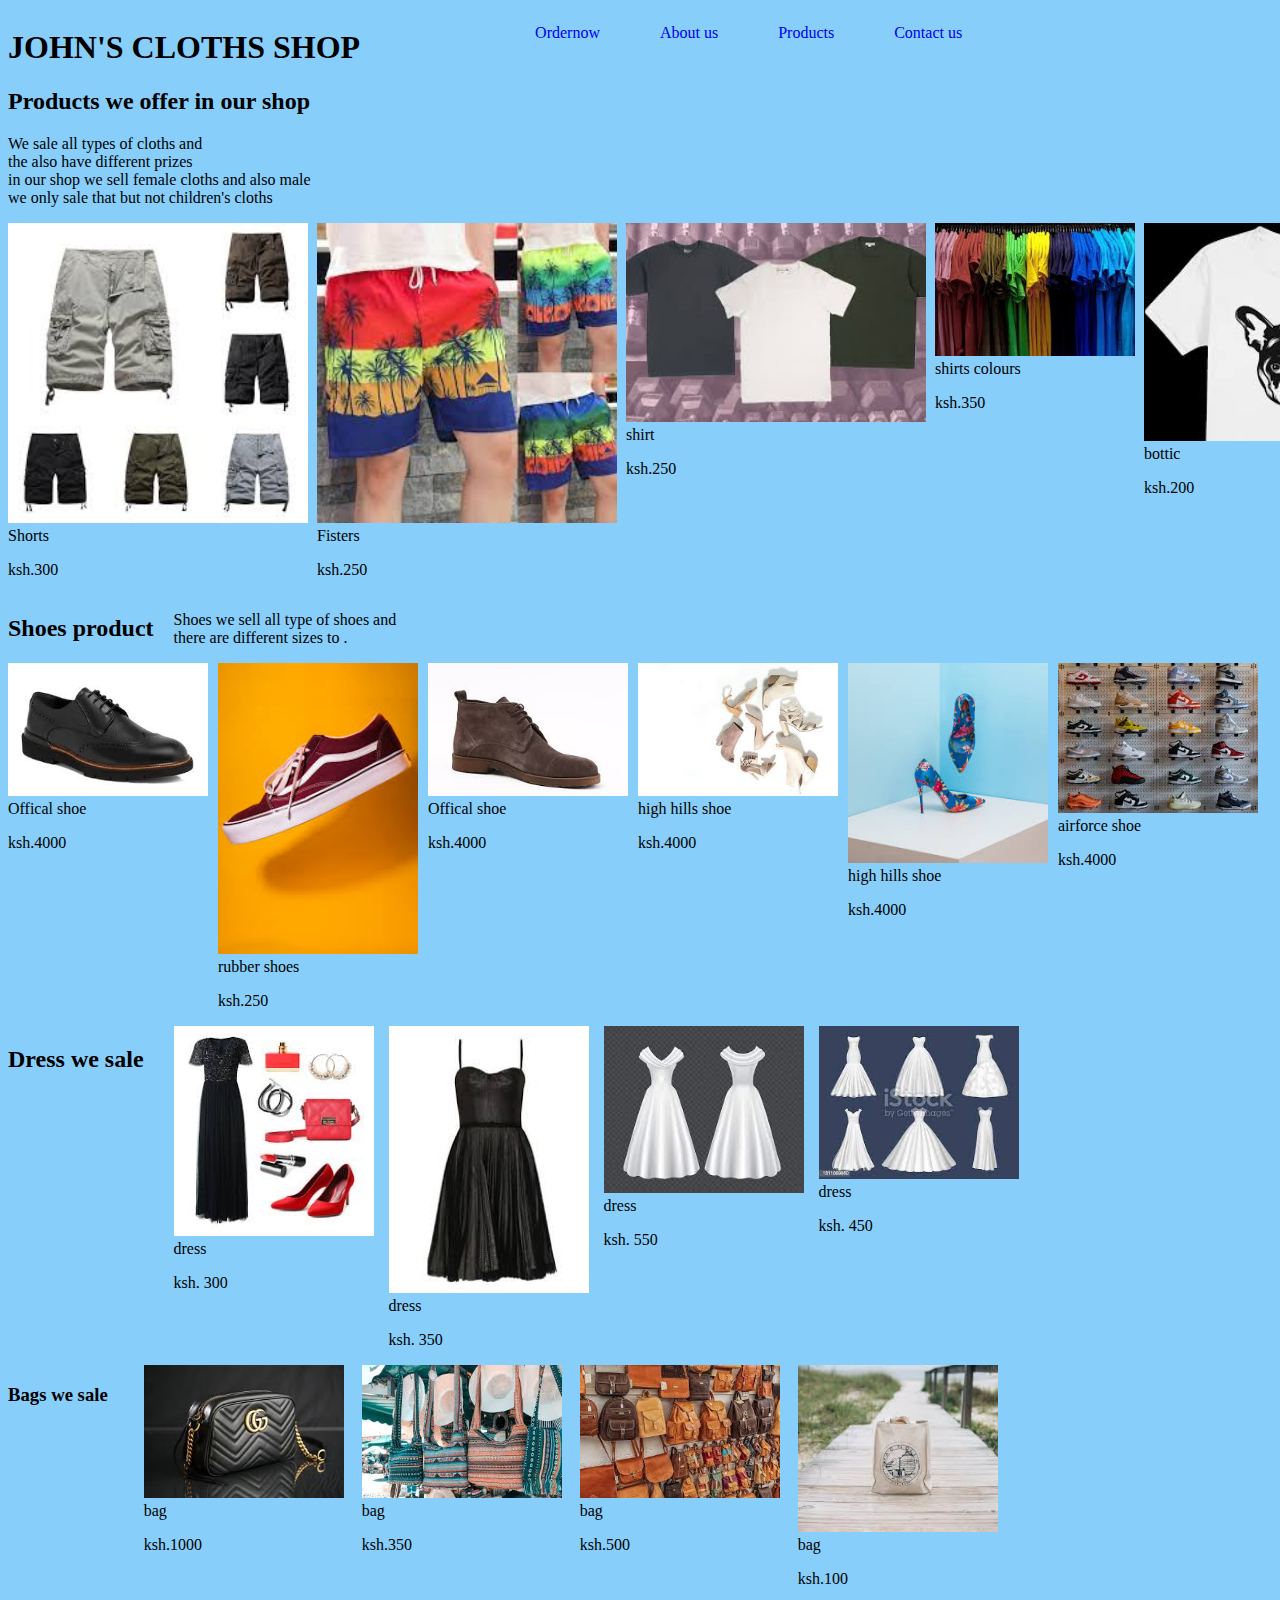
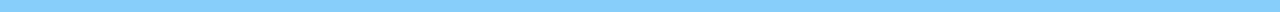
<file: index.html>
<!DOCTYPE html>
<html lang="en">
<head>
    <meta charset="UTF-8">
    <meta http-equiv="X-UA-Compatible" content="IE=edge">
    <meta name="viewport" content="width=device-width, initial-scale=1.0">
    <title>Document</title>
    <link rel="stylesheet" href="style.css">
</head>
<body><div>
    <div class="container1">
        <div class="page1">
            <h1>JOHN'S CLOTHS SHOP</h1>
            <h2>Products we offer in our shop</h2>
                    <p>We sale all types of cloths and<br> the also have different prizes <br> in our shop we sell female cloths and also male<br>we only sale that but not children's cloths
                    </p></div>

            <div class="cont1">
            
                <nav>
                    <ul>
                    <li> <a href="#"class="button">Ordernow</a></li>
                    <li><a href="#">About us </a></li>
                    <li><a href="#">Products  </a></li>
                    <li><a href="#">Contact us  </a></li>
                   
    
                </ul>
                </nav>
                </div> 
                </div>
                
                
                <div class="page3">
                    <div><img src="sh 3.jpeg"alt="shorts"width="300px"><br>Shorts<P>ksh.300</P>
                        </div>
                        <div> <img src="sh 1.jpeg"alt="fiester"width="300px"><br>Fisters<p>ksh.250</p>
                        </div>
                        <div><img src="ts 3.jpeg"alt="shirt"width="300px"><br>shirt<p>ksh.250</p>
                        </div>
                        <div>
                            <img src="ts 4.jpeg"alt="different colours"width="200px"><br>shirts colours<p>ksh.350</p>
                        </div>
                    <div >
                        <img src="ts 2.jpeg"alt="bottic"width="300px"><br>bottic<p>ksh.200</p>
                    </div>

                </div>
                <div class="page4">
                    <h2>Shoes product<br>
                    </h2><br><p>Shoes we sell all type of shoes and <br>there are different sizes to .
                    </p>
                </div>
                <div class="page4">
                    <div>
                        <img src="su2.jpeg" alt="shoes" width="200px"><br>Offical shoe<p>ksh.4000</p>
                    </div>
                    <div>
                        <img src="su4.jpeg" alt="rudder shoes"width="200px"><br>rubber shoes<p>ksh.250</p>
                    </div>
                    <div>
                        <img src="su3.jpeg" alt="shoes" width="200px"><br>Offical shoe<p>ksh.4000</p>
                    </div>
                
                <div>
                    <img src="su6.jpeg" alt="shoes" width="200px"><br>high hills shoe<p>ksh.4000</p>
                </div>
                <div>
                    <img src="su7.jpeg" alt="shoes" width="200px"><br>high hills shoe<p>ksh.4000</p>
                </div>
                <div>
                    <img src="su8.jpeg" alt="shoes" width="200px"><br>airforce shoe<p>ksh.4000</p>
                </div>
                </div>
                <div class="page5">
                    <h2>Dress we sale</h2><br>
                    <div>
                        <img src="d1.jpeg" alt="dress" width="200px"><br>dress<p>ksh. 300</p>
                    </div>
                    <div>
                        <img src="d2.jpeg" alt="dress" width="200px"><br>dress<p>ksh. 350</p>
                    </div>
                    <div>
                        <img src="d3.jpeg" alt="dress" width="200px"><br>dress<p>ksh. 550</p>
                    </div>
                    <div>
                        <img src="d4.jpeg" alt="dress" width="200px"><br>dress<p>ksh. 450</p>
                    </div>

                </div>
                <div class="page6">
                    <h3>Bags we sale</h3><br>
                    <div>
                        <img src="dg1.jpeg"alt="bag"width="200px"><br>bag<p>ksh.1000</p> 
                    </div>
                    <div>
                        <img src="dg4.jpeg"alt="bag"width="200px"><br>bag<p>ksh.350</p> 
                    </div>
                    <div>
                        <img src="dg3.jpeg"alt="bag"width="200px"><br>bag<p>ksh.500</p> 
                    </div>
                    <div>
                        <img src="dg2.jpeg"alt="bag"width="200px"><br>bag<p>ksh.100</p> 
                    </div>
</div>
</body>
</html>
</file>
<file: style.css>
/* .body{
    background-image: url("./bags.jpg");
    background-repeat: no-repeat;
    background-size: cover;
    /* padding: 0; */
    /* margin: 5%; */
.container1{
    /* background-image: url("br2.jpeg");
    background-repeat: no-repeat;
    background-size: cover;
    width: 100%; */
    /* height: 1100px; */
    display: flex;
    
}
nav{

}
ul{
    list-style: none;
    display: flex;
    padding-left: 55px;
    margin-left: 60px;
    
}
nav a{
    text-decoration: none;
display: flex;
padding-left: 20px;
margin-left: 40px;
}
body{
    background-color:lightskyblue;
}
.cont1{
    display: inline-flex;
    width: 900px;
    float: right;
    
    }
/*     
.page1{
    display: inline-flex;
    width: 900px;
  }   */


.page4{
    display: flex;
    margin-right: 45px;
    gap: 10px;
 }
 /* .mr{
    display: flex;
    margin-right: 43px;
 }  */
 .page3{ 
     display: flex; 
    margin-right: 90px;
    gap: 9px;
}
.page5{
    display: flex; 
    margin-right: 100px;
    gap: 15px;
}
.page6{
    display: flex; 
    margin-right: 100px;
    gap: 18px;
}
</file>
